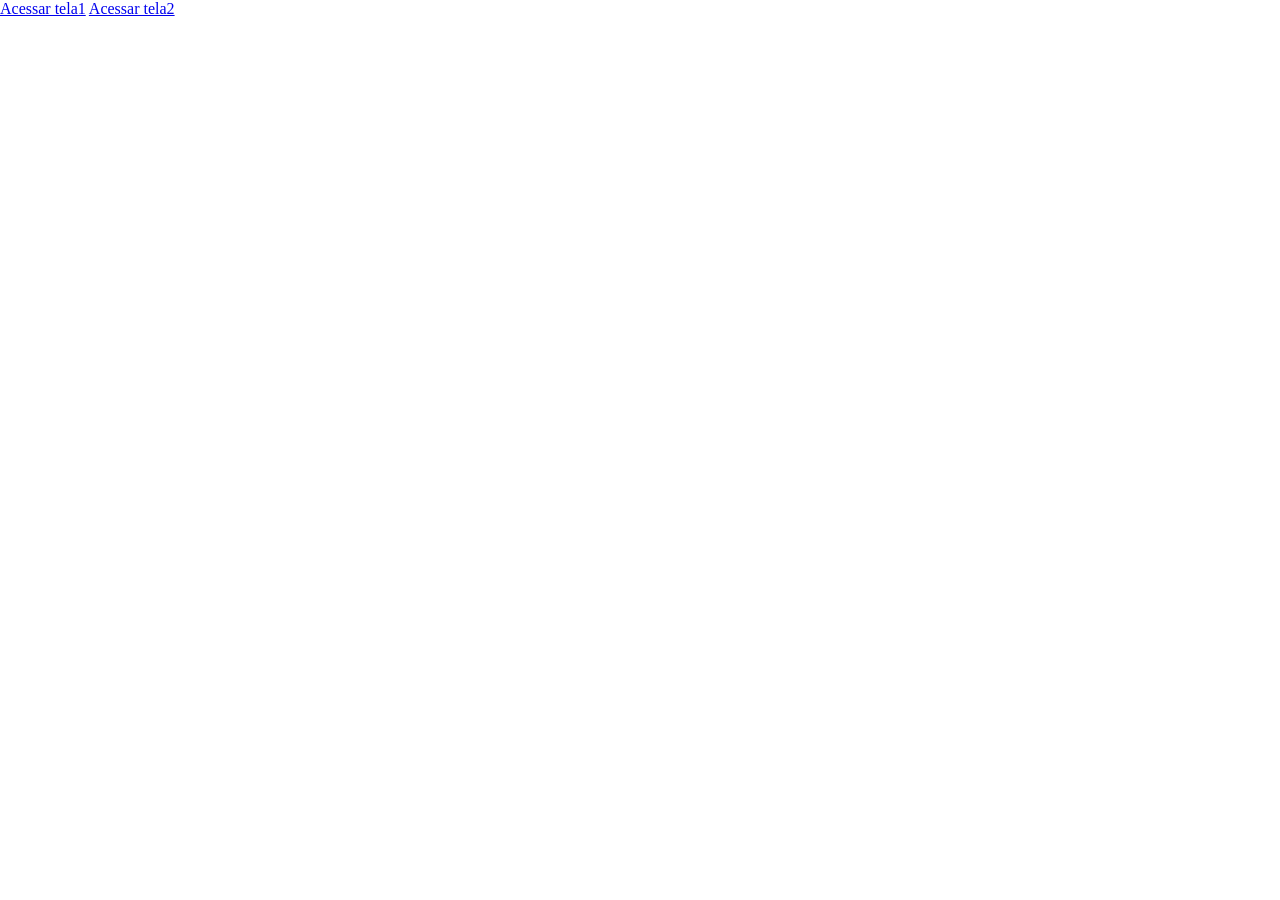
<file: index.html>
<html lang="en">
<head>
    <meta charset="UTF-8">
    <meta name="viewport" content="width=device-width, initial-scale=1.0">
    <link rel="stylesheet" href="style.css">
    <title>Document</title>
</head>
<body>   
    <a href="tela 1.html">Acessar tela1</a>
    <a href="tela 2.html"> Acessar tela2</a>
</body>
</html>
</file>
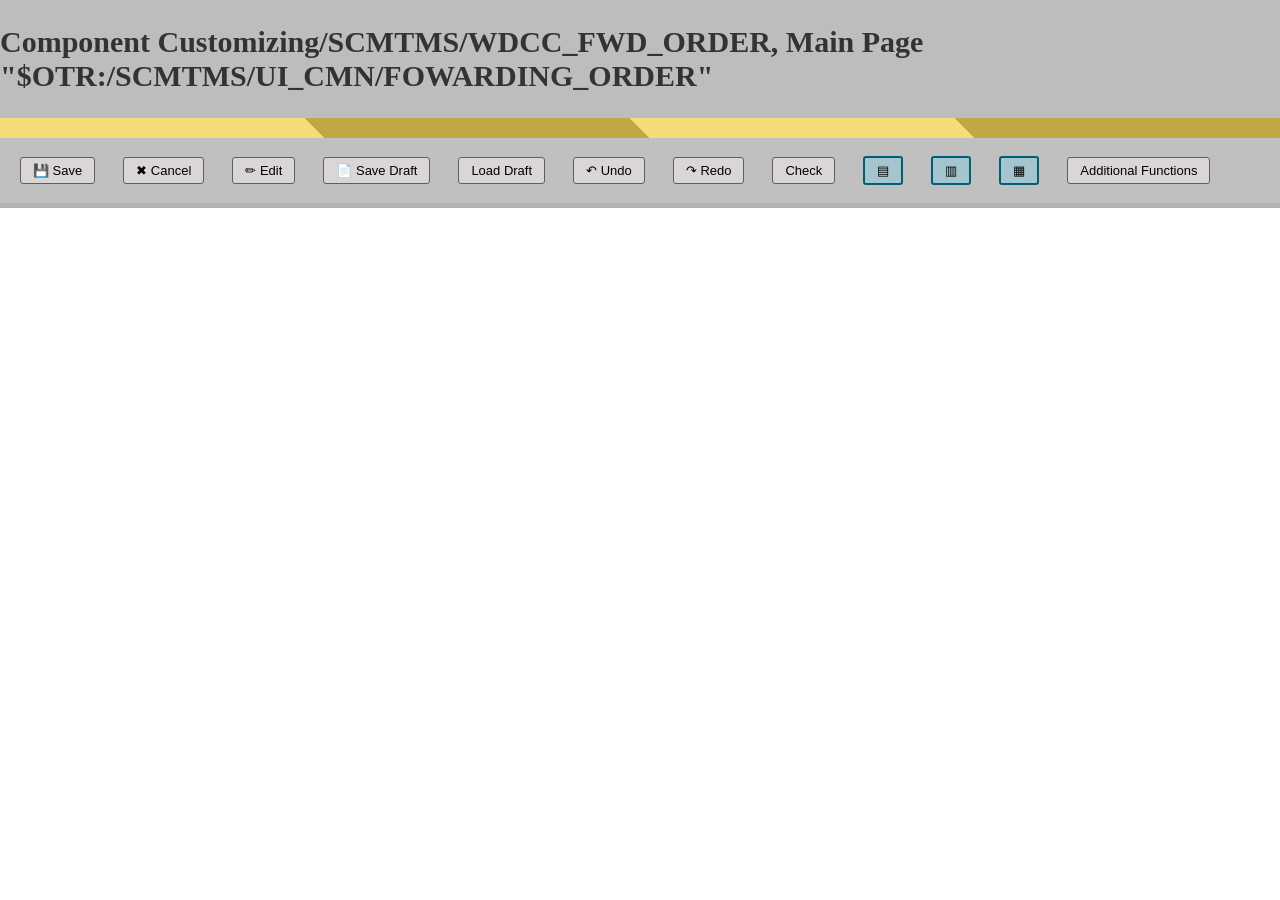
<file: tela 1.html>
<html lang="en">
<head>
    <meta charset="UTF-8">
    <meta name="viewport" content="width=device-width, initial-scale=1.0">
    <title>Component Configurator f...</title>
    <link rel="stylesheet" href="style.css">
</head>
<body>

    <header class="cabecalho">
        <div class="cabecalho_alto">
            <h2>Component Customizing/SCMTMS/WDCC_FWD_ORDER, Main Page "$OTR:/SCMTMS/UI_CMN/FOWARDING_ORDER"</h2>


        
     </div>
     <div class="linha_amarela"></div>
            <div class="cabecalho_baixo">
                <button class="botao_primario" > 💾 Save </button>
                <button class="botao_cancel" > ✖ Cancel </button>
                <button class="botao" > ✏ Edit </button>
                <button class="botao" >📄 Save Draft </button>
                  <button class="botao" > Load Draft </button>
                <button class="botao" >↶ Undo </button>
                  <button class="botao" > ↷ Redo </button>
                <button class="botao" > Check </button>
                <button class="botao_quadrado" >▤ </button>
                <button class="botao_quadrado" > ▥</button>
                <button class="botao_quadrado" >▦</button>
                  <button class="botao" > Additional Functions </button>
            
            </div>
        



    </header>
    
</body>
</html>
</file>
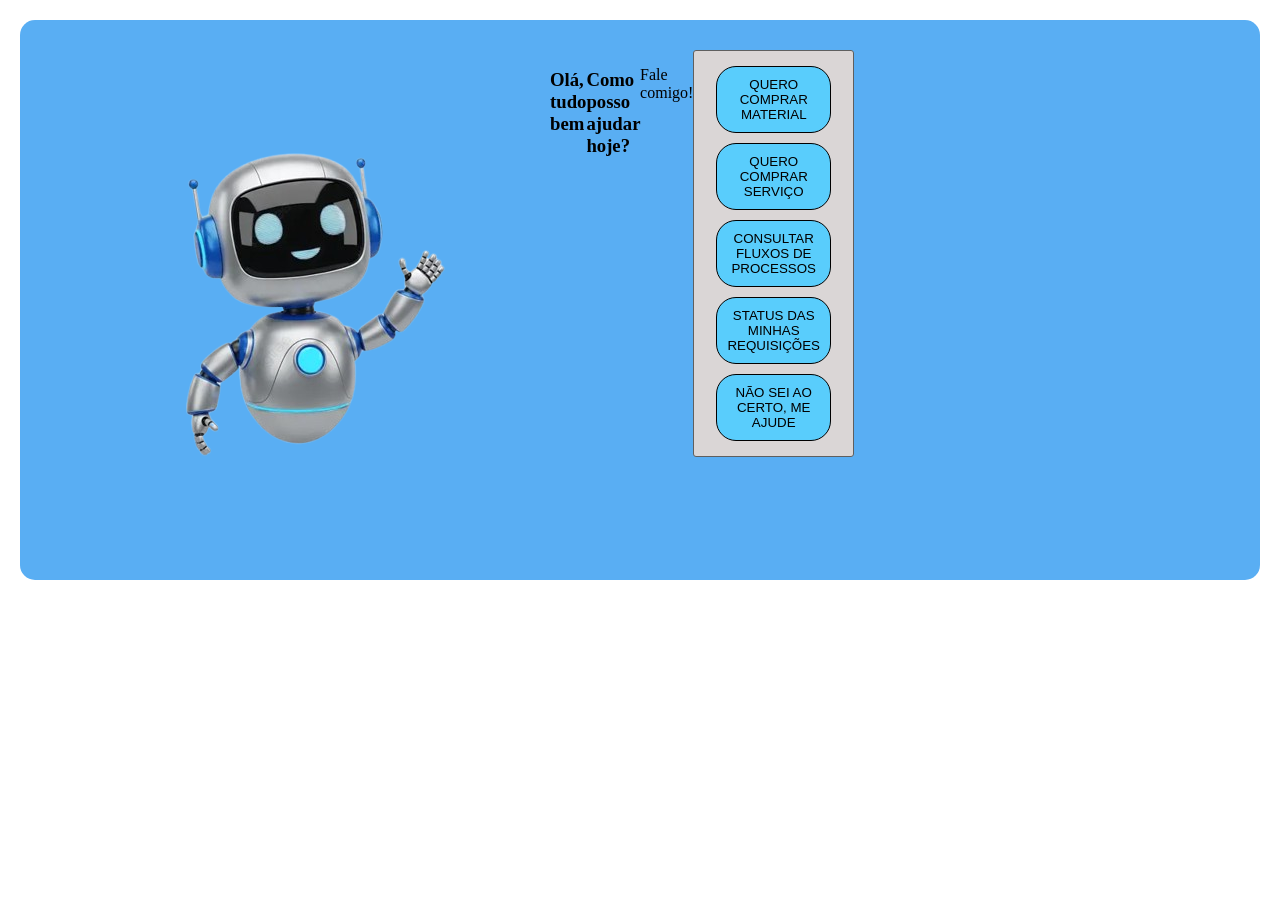
<file: tela 2.html>
<html lang="en">

<head>
  <meta charset="UTF-8">
  <meta name="viewport" content="width=device-width, initial-scale=1.0">
  <link rel="stylesheet" href="style.css">
  <title>Site do SAP</title>
</head>

<body>

  <header>
    <nav>
      
      <section id="introducao">
      <div class="conteudo"> 
        
        <div class="texto">
          <img class="robo" src="pngtree-cute-friendly-cartoon-robot-waving-hello-isolated-on-transparent-background-png-image_17644905-removebg-preview.png">
         
          <h1>Olá, tudo bem</h1>
          <h1>Como posso ajudar hoje?</h1>
          <p>Fale comigo!</p>

        <div class="botao">
          <button>QUERO COMPRAR MATERIAL</button>
          <button>QUERO COMPRAR SERVIÇO</button>
          <button>CONSULTAR FLUXOS DE PROCESSOS</button>
          <button>STATUS DAS MINHAS REQUISIÇÕES</button>
          <button>NÃO SEI AO CERTO, ME AJUDE</button>
          </div>

          </div>
      </section>



    </nav>
  </header>

  <main>



  </main>


  <footer>



  </footer>
</body>

</html>
</file>
<file: style.css>
#introducao {
background-color:rgb(89, 174, 243);
margin: 20px;
padding: 30px;
border-radius: 15px;

display: flex;
justify-content: flex-start;
align-items: center;
}


.conteudo {
    display: flex;
    justify-content: flex-start;
    align-items: center;
    
}
.texto {
    max-width: 400px;
    display: flex;
    align-items: flex-start;
}

button {
    display: block;
    margin: 10px;
    padding: 10px;
    border: solid 1px black;
    border-radius: 20px;
    background-color:rgb(89, 205, 252);
    color: rgb(0, 0, 0);
}

.h1 {
    font-size: 2em;
    margin: 0;
    line-height: 1.2;
    color: #0a2c4d;
    text-align: left;
}

.p {
    font-size: 1.5em;
    margin-top: 5px;
    color: #0f3b55;
    text-align: left;
}


h3{
    text-align: center;
    background-color: blue;
    color: white;
    border-radius: 15px;
    padding: 10px;
}

.img_robo {
height: auto;
margin-bottom: 10px;
width: 80px;
}







































body{

margin: 0;

}

.linha_amarela {

height: 20px;
background-image: linear-gradient(
45deg, 
#f3d967e1 25%,
#b89f30e5 25%,
#b89f30e5 50%,
#f3d967e1 50%,
#f3d967e1 75%,
#b89f30e5 75%,
#b89f30e5 100%

);

}


.cabecalho_alto{

    display: flex;
    justify-content: space-between;
    align-items: center;
    background-color: #bebcbc;


}

.cabecalho_alto{

 
    font-size: 20px;
    color: #333;


}

.cabecalho_baixo{

  background-color: #c0c0c0;
  padding: 8px 10px;
  display: flex;
  gap: 8px;
  align-items: center;
  border-bottom: 5px solid #b3b3b3;

}

.botao{

   background-color: #dad6d6;
   border: 1px solid #5f5f5f;
   padding: 5px 12px;
   font-size: 13px;
   border-radius: 3px;
 
   
}

.botao:hover {

border-color: #20252b;    
background: linear-gradient(bottom, #e6f2ff, #cce0ff);

}

.botao_primario {
   background-color: #dad6d6;
   border: 1px solid #5f5f5f;
   padding: 5px 12px;
   font-size: 13px;
   border-radius: 3px;
}

.botao_cancel {
   background-color: #dad6d6;
   border: 1px solid #5f5f5f;
   padding: 5px 12px;
   font-size: 13px;
   border-radius: 3px;
}

.botao_quadrado{
 background-color: #92c8d898;
   border: 2px solid #005e75;
   padding: 5px 12px;
   font-size: 13px;
   border-radius: 3px;

}
</file>
